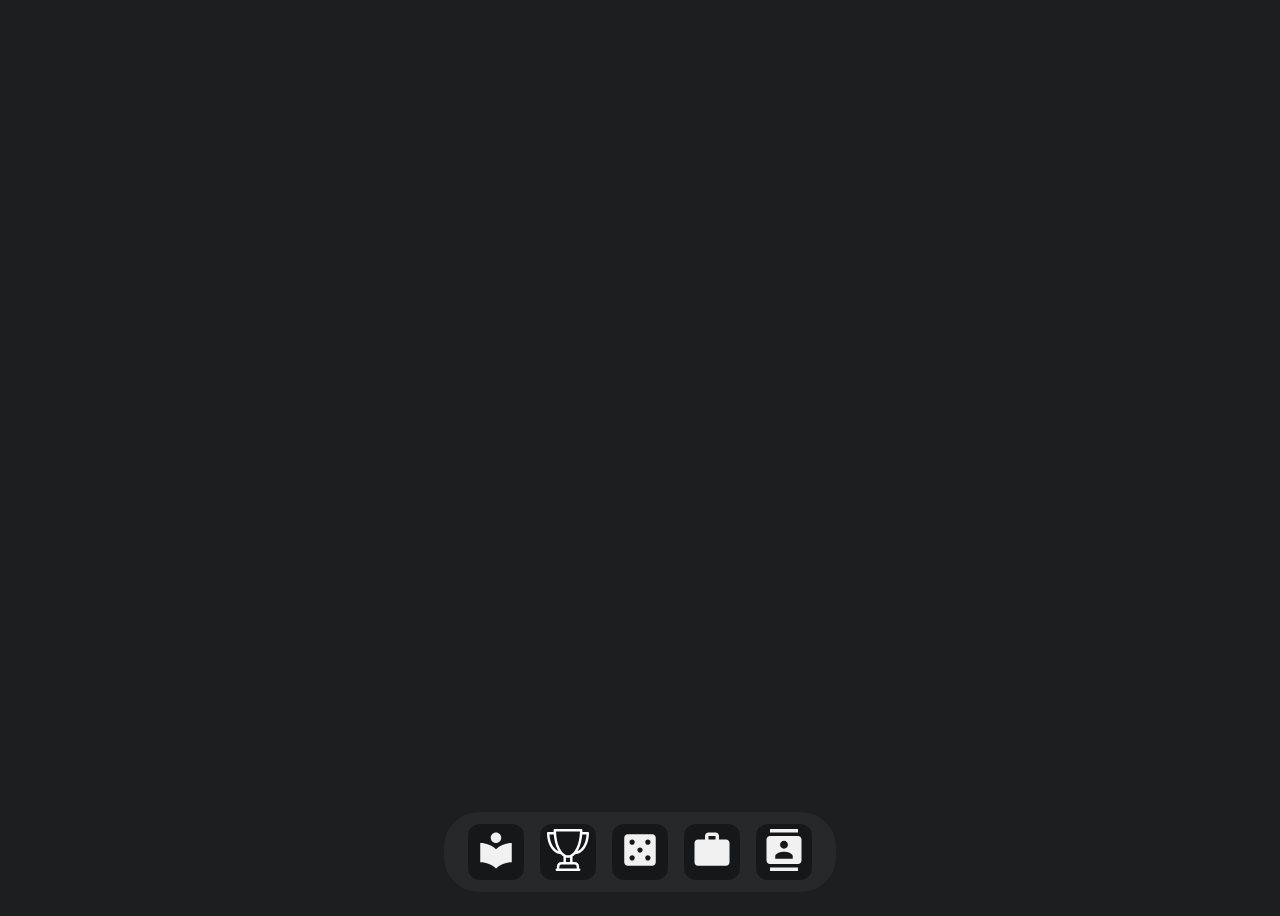
<file: index.html>
<!doctype html>
<head>
    <meta charset="utf-8">
    <title>Home Anime Downtlet</title>
    <link rel="stylesheet" href="static/css/styles.css">
</head>
<body>
    <div id = "root">
        <div class = "MainScreen_wrapper">
            <div class="BottomMenu_box" style="z-index: 101;">
                <div class="BottomMenu_icon" title="Правила">
                    <a href="rules.html"><img alt="widget" src="static/media/rules.svg" style="width: 42px;"></a>
                </div>
                <div class="BottomMenu_icon" title="Результаты">
                    <a href="results.html"><img alt="widget" src="static/media/results.svg" style="width: 42px;"></a>
                </div>
                <div class="BottomMenu_icon" title="Роллы">
                    <a href="roll.html"><img alt="widget" src="static/media/roll.svg" style="width: 42px;"></a>
                </div>
                <div class="BottomMenu_icon" title="Статистика">
                    <a href="stats.html"><img alt="widget" src="static/media/stats.svg" style="width: 42px;"></a>
                </div>
                <div class="BottomMenu_icon" title="Переход к просмотру">
                    <a href="https://notalone.tv/room/zzkdEBGW18"><img alt="widget" src="static/media/watch.svg" style="width: 42px;"></a>
                </div>
                <!--<div class="BottomMenu_icon" title="Сканер">
                    <img alt="widget" src="static/media/track_changes.ab06f231.svg" style="width: 42px;">
                </div>
                <div class="BottomMenu_icon" title="Карта">
                    <img alt="widget" src="static/media/public.ed01043b.svg" style="width: 42px;">
                </div>

                <div class="BottomMenu_icon" title="Социальные группы">
                    <img alt="widget" src="static/media/network.f58b10cc.svg" style="width: 42px;">
                </div>
                <div class="BottomMenu_icon" title="Бинго">
                    <img alt="widget" src="static/media/bingo.d34632e0.svg" style="width: 42px;">
                </div>
                <div class="BottomMenu_icon" title="Обновления">
                    <img alt="widget" src="static/media/update.f1d68ab5.svg" style="width: 42px;">
                </div>-->
            </div>
        </div>
    </div>
</body>
</html>
</file>
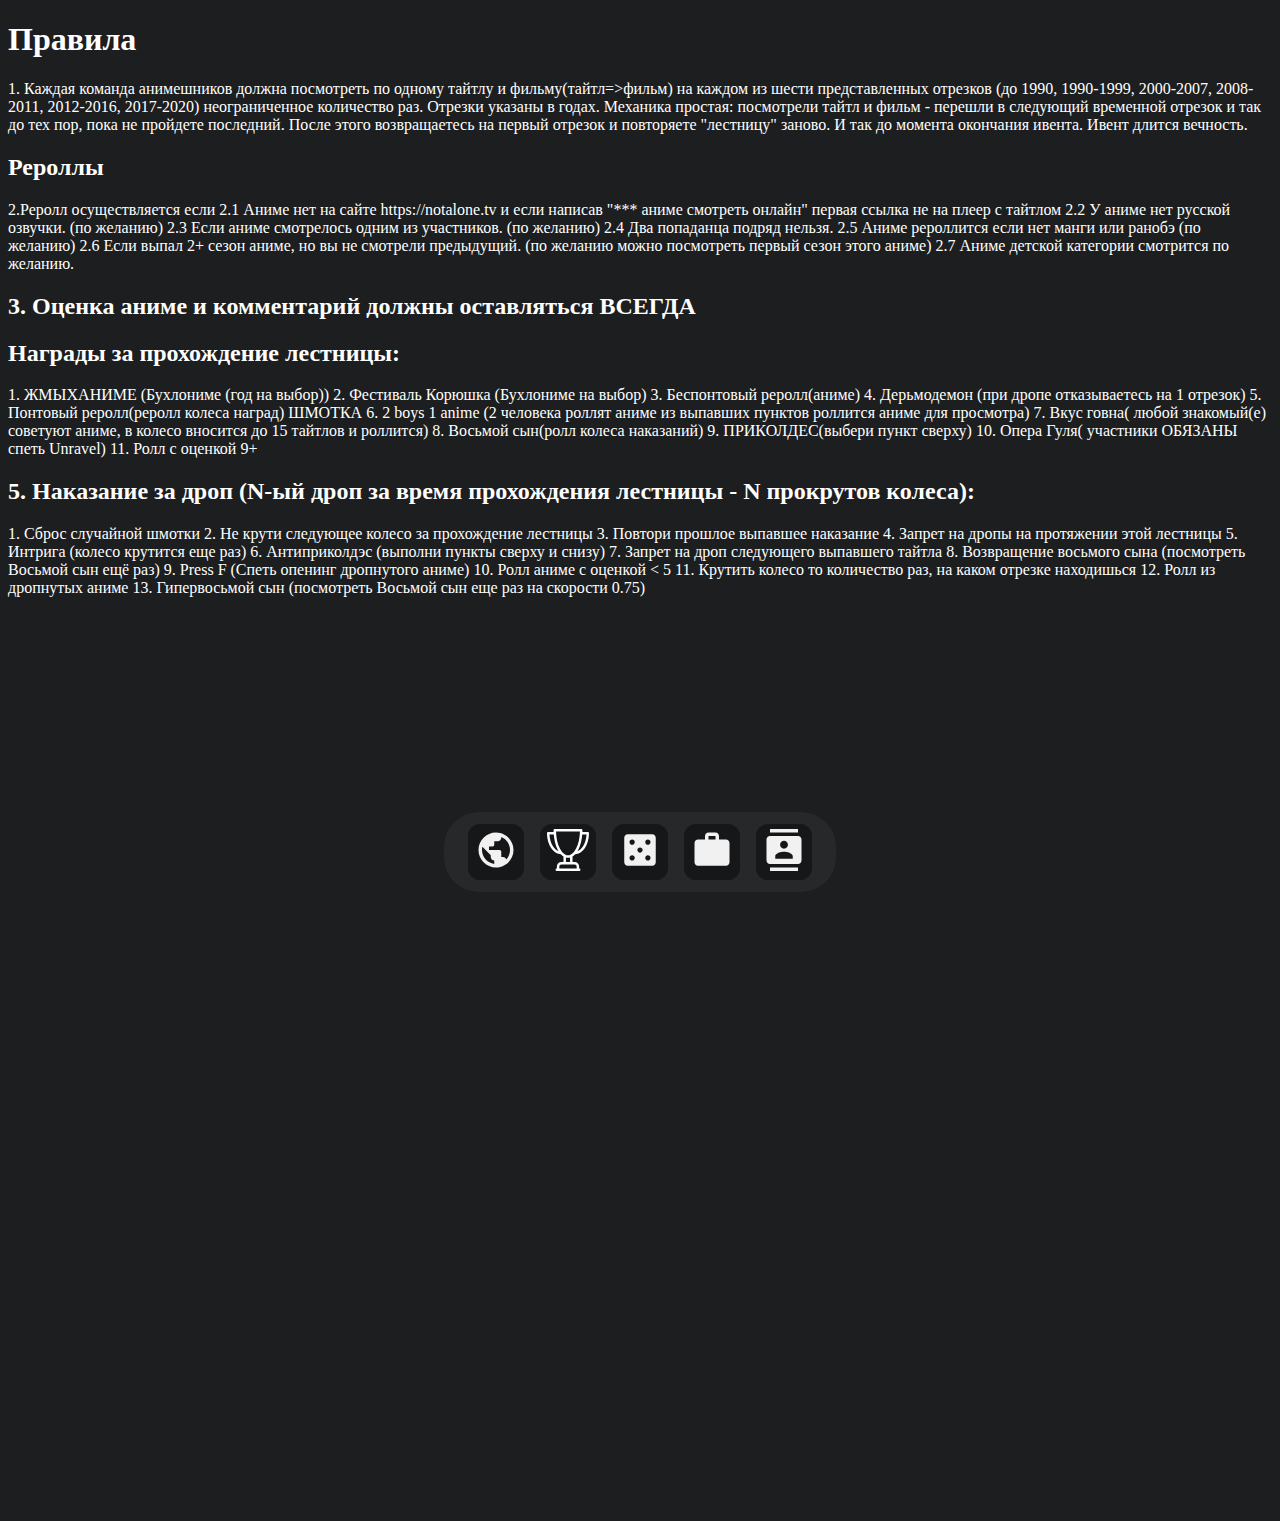
<file: rules.html>
<!doctype html>
<head>
    <title>Home Anime Downtlet</title>
    <link rel="stylesheet" href="static/css/styles.css">
</head>
<body>
    <div id = "root">
        <h1>Правила</h1>
        <p>1. Каждая команда анимешников должна посмотреть по одному тайтлу и фильму(тайтл=>фильм) на каждом из шести представленных отрезков (до 1990, 1990-1999, 2000-2007, 2008-2011, 2012-2016, 2017-2020) неограниченное количество раз. Отрезки указаны в годах. Механика простая: посмотрели тайтл и фильм - перешли в следующий временной отрезок и так до тех пор, пока не пройдете последний. После этого возвращаетесь на первый отрезок и повторяете "лестницу" заново. И так до момента окончания ивента. Ивент длится вечность.</p>
        <h2>Рероллы</h2>
        <p>2.Реролл осуществляется если
            2.1 Аниме нет на сайте https://notalone.tv и если написав "*** аниме смотреть онлайн" первая ссылка не на плеер с тайтлом
            2.2 У аниме нет русской озвучки. (по желанию)
            2.3 Если аниме смотрелось одним из участников. (по желанию)
            2.4 Два попаданца подряд нельзя.
            2.5 Аниме рероллится если нет манги или ранобэ (по желанию)
            2.6 Если выпал 2+ сезон аниме, но вы не смотрели предыдущий. (по желанию можно посмотреть первый сезон этого аниме)
            2.7 Аниме детской категории смотрится по желанию.</p>
        <h2>3. Оценка аниме и комментарий должны оставляться ВСЕГДА</h2>
        <h2>Награды за прохождение лестницы:</h2>
        <p>1. ЖМЫХАНИМЕ (Бухлониме (год на выбор))
            2. Фестиваль Корюшка (Бухлониме на выбор)
            3. Беспонтовый реролл(аниме)
            4. Дерьмодемон (при дропе отказываетесь на 1 отрезок)
            5. Понтовый реролл(реролл колеса наград) ШМОТКА
            6. 2 boys 1 anime (2 человека роллят аниме из выпавших пунктов роллится аниме для просмотра)
            7. Вкус говна( любой знакомый(е) советуют аниме, в колесо вносится до 15 тайтлов и роллится)
            8. Восьмой сын(ролл колеса наказаний)
            9. ПРИКОЛДЕС(выбери пункт сверху)
            10. Опера Гуля( участники ОБЯЗАНЫ спеть Unravel)
            11. Ролл с оценкой 9+</p>
        <h2>5. Наказание за дроп (N-ый дроп за время прохождения лестницы - N прокрутов колеса):</h2>
        <p>  1. Сброс случайной шмотки
            2. Не крути следующее колесо за прохождение лестницы
            3. Повтори прошлое выпавшее наказание
            4. Запрет на дропы на протяжении этой лестницы
            5. Интрига (колесо крутится еще раз)
            6. Антиприколдэс (выполни пункты сверху и снизу)
            7. Запрет на дроп следующего выпавшего тайтла
            8. Возвращение восьмого сына (посмотреть Восьмой сын ещё раз)
            9. Press F (Спеть опенинг дропнутого аниме)
            10. Ролл аниме с оценкой < 5
            11. Крутить колесо то количество раз, на каком отрезке находишься
            12. Ролл из дропнутых аниме
            13. Гипервосьмой сын (посмотреть Восьмой сын еще раз на скорости 0.75)</p>
        <div class = "MainScreen_wrapper">
            <div class="BottomMenu_box" style="z-index: 101;">
                <div class="BottomMenu_icon" title="Главная">
                    <a href="index.html"><img alt="widget" src="static/media/main.svg" style="width: 42px;"></a>
                </div>
                <div class="BottomMenu_icon" title="Результаты">
                    <a href="results.html"><img alt="widget" src="static/media/results.svg" style="width: 42px;"></a>
                </div>
                <div class="BottomMenu_icon" title="Роллы">
                    <a href="roll.html"><img alt="widget" src="static/media/roll.svg" style="width: 42px;"></a>
                </div>
                <div class="BottomMenu_icon" title="Статистика">
                    <a href="stats.html"><img alt="widget" src="static/media/stats.svg" style="width: 42px;"></a>
                </div>
                <div class="BottomMenu_icon" title="Переход к просмотру">
                    <a href="https://notalone.tv/room/zzkdEBGW18"><img alt="widget" src="static/media/watch.svg" style="width: 42px;"></a>
                </div>
                <!--<div class="BottomMenu_icon" title="Сканер">
                    <img alt="widget" src="static/media/track_changes.ab06f231.svg" style="width: 42px;">
                </div>
                <div class="BottomMenu_icon" title="Карта">
                    <img alt="widget" src="static/media/public.ed01043b.svg" style="width: 42px;">
                </div>
                <div class="BottomMenu_icon" title="Общая информация">
                    <img alt="widget" src="static/media/contacts.e99b1093.svg" style="width: 42px;">
                </div>
                <div class="BottomMenu_icon" title="Социальные группы">
                    <img alt="widget" src="static/media/network.f58b10cc.svg" style="width: 42px;">
                </div>
                <div class="BottomMenu_icon" title="Бинго">
                    <img alt="widget" src="static/media/bingo.d34632e0.svg" style="width: 42px;">
                </div>
                <div class="BottomMenu_icon" title="Обновления">
                    <img alt="widget" src="static/media/update.f1d68ab5.svg" style="width: 42px;">
                </div>-->
            </div>
        </div>
    </div>   
</body>
</html>
</file>
<file: static/css/styles.css>
/*@import url("https://raw.githubusercontent.com/dragenge/dragenge.github.io/master/cssfiles/main_code_1.css");
@import url("https://raw.githubusercontent.com/dragenge/dragenge.github.io/master/cssfiles/main_code_2.css");
@import url("https://raw.githubusercontent.com/dragenge/dragenge.github.io/master/cssfiles/main_code_3.css");
@import url("https://raw.githubusercontent.com/dragenge/dragenge.github.io/master/cssfiles/main_code_4mob.css");

body:after {
  background-image: url("https://i.ibb.co/rpqmdnV/back.jpg");
}

.l-footer:after {
  content: "*Lilac Blizzard*";
}

@media screen and (min-width: 1px) {
  .correct-mob-version {
    color: normal;
  }
}

.booody {
  color: #fff;
}


@media screen and (min-width: 1px) {
  html:root {
    --white-color: 198, 203, 241;
    --light-color: 164, 172, 229;
    --dark-color: 122, 132, 208;
    --bright-color: 118, 133, 245;
    --dull-color: 108, 112, 146;
    --input-color: 77, 79, 165;
    --hover-bottoms-1: 27, 27, 62;
    --buttoms-color: 45, 45, 103;
    --hover-buttoms-2: 156, 98, 25;
    --very-high-rating: 114, 124, 199;
    --high-rating: 66, 75, 143;
    --average-rating: 51, 58, 113;
    --small-rating: 36, 43, 91;
    --time-filled: 53, 58, 132;
    --time-empty: 24, 26, 64;
    --anime-inprocess: 69, 146, 76;
    --anime-complete: 41, 107, 47;
    --manga-inprocess: 189, 15, 86;
    --manga-complete: 153, 0, 62;
    --hover-color: 210, 137, 45;
    --shadows-color: 110, 120, 190;
    --block-color: 43, 42, 97;
    --menu-back: 25, 25, 53;
    --nick-cover: 71, 49, 156;
    --popup-color: 36, 35, 83;
    --hundred: 1;
  }
}

.l-page {
  background-color: rgba(var(--menu-back), 1);
}

.p-dashboards-show .v2 .fc-user-sections .tag-link.anime-tag {
  color: #551f2f;
  background-color: #c89e9e;
  border: 1px solid #551f2f;
}

.p-dashboards-show .v2 .fc-user-sections .tag-link.manga-tag {
  color: #1b2e63;
  background-color: #8fadd2;
  border: 1px solid #1b2e63;
}

.p-dashboards-show .v2 .fc-user-sections .tag-link.ranobe-tag {
  color: #12433b;
  background-color: #90c7ad;
  border: 1px solid #12433b;
}

.b-news_line-topic .status-line {
  color: #fff;
}

.p-dashboards-show .v2 .my-list {
  background-color: #272757;
  border: 1px solid rgb(35, 35, 79);
}

.p-dashboards-show .v2 .my-list .label {
   color: #a8abd4;
}

.b-user_rate-history .status-counter {
   color: #a8abd4;
}*/
body {
  background: #1c1e20;
}

h1 {
  color: white;
}

h2 {
  color: white;
}

p {
  color: white;
}

.BottomMenu_box {
    position: absolute;
    bottom: 8px;
    left: 0;
    right: 0;
    margin: auto;
    width: -webkit-max-content;
    width: -moz-max-content;
    width: max-content;
    height: 80px;
    background: rgba(49,49,49,.5);
    border-radius: 35px;
    display: flex;
    flex-direction: row;
    justify-content: space-evenly;
    align-items: center;
    padding: 0 16px;
}

.BottomMenu_icon {
    width: 56px;
    height: 56px;
    margin: 0 8px;
    border-radius: 12px;
    display: flex;
    justify-content: center;
    align-items: center;
    background: #151719;
}

.MainScreen_wrapper {
  height: 100vh;
  background: #1c1e20;
  overflow: hidden;
}
</file>
